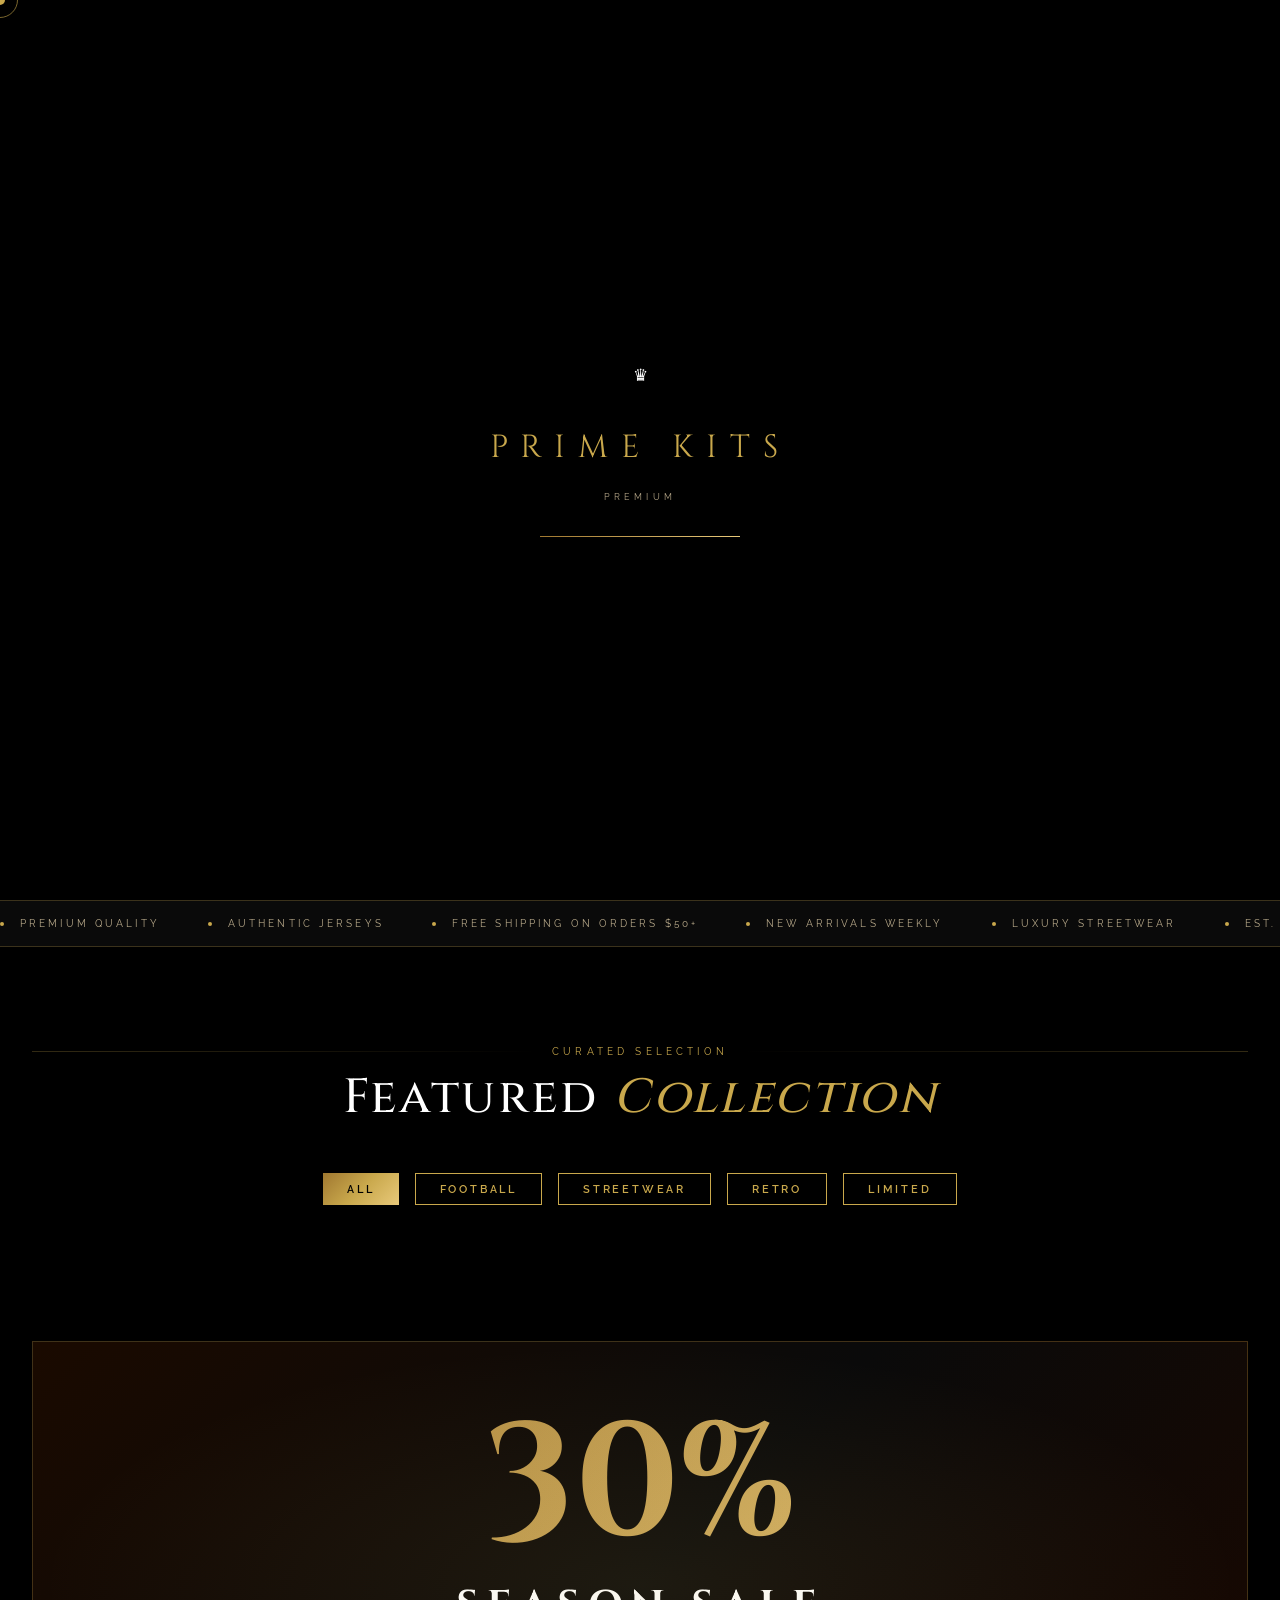
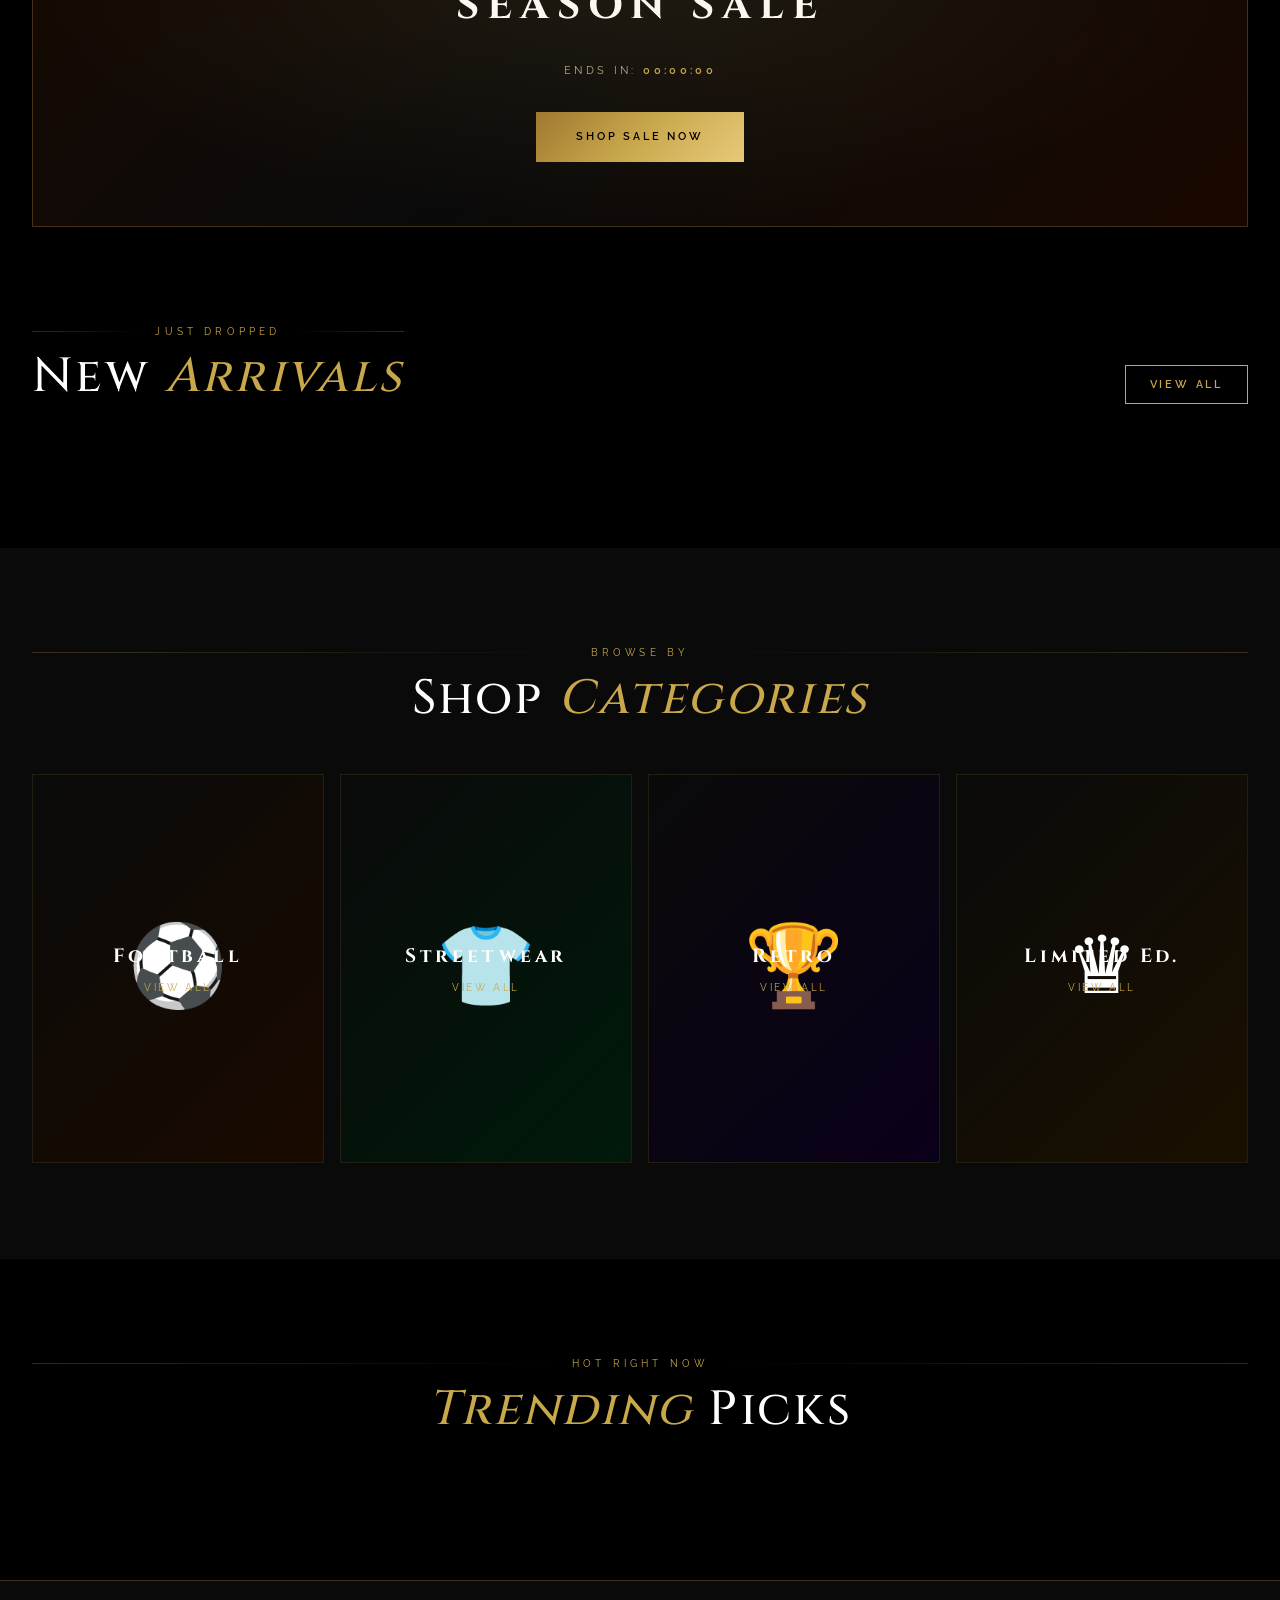
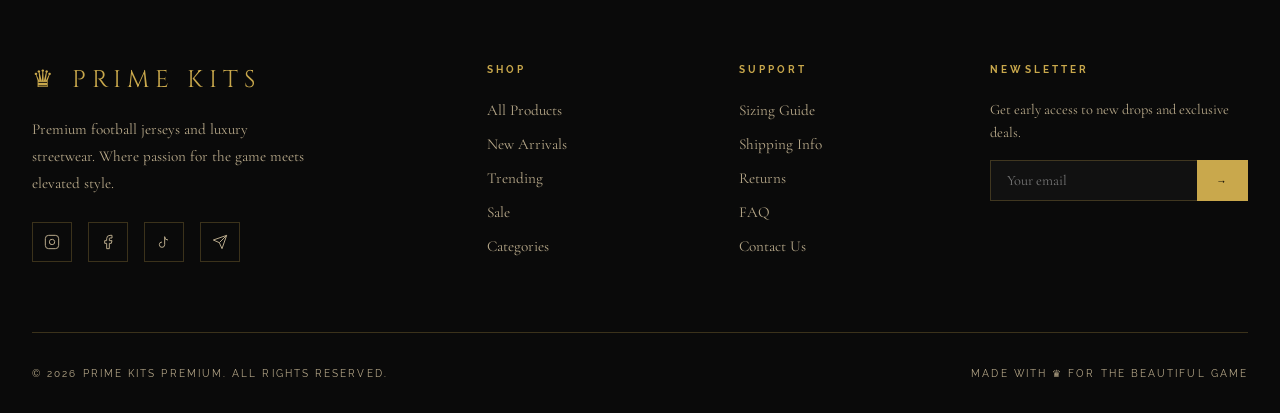
<file: index.html>
<!DOCTYPE html>
<html lang="en">
<head>
  <meta charset="UTF-8">
  <meta name="viewport" content="width=device-width, initial-scale=1.0">
  <meta name="description" content="Prime Kits Premium — Luxury Football Jerseys & Streetwear. EST. 2026">
  <title>Prime Kits Premium | Luxury Football Jerseys</title>
  <link rel="stylesheet" href="style.css">
  <link rel="icon" href="assets/favicon.ico">
</head>
<body>

  <!-- Custom Cursor -->
  <div id="cursor"></div>
  <div id="cursor-ring"></div>

  <!-- Page Loader -->
  <div id="page-loader">
    <div class="loader-crown">&#9819;</div>
    <div class="loader-logo">PRIME KITS</div>
    <div style="font-family:var(--font-ui);font-size:0.55rem;letter-spacing:0.5em;color:var(--white-muted);text-transform:uppercase;margin-top:-1rem">Premium</div>
    <div class="loader-bar"><div class="loader-bar-fill"></div></div>
  </div>

  <!-- Navbar -->
  <nav id="navbar">
    <a href="index.html" class="nav-logo">
      <span class="crown-icon">♛</span>
      PRIME KITS
    </a>
    <ul class="nav-links">
      <li><a href="index.html#featured">Shop</a></li>
      <li><a href="index.html#new-arrivals">New Arrivals</a></li>
      <li><a href="index.html#trending">Trending</a></li>
      <li><a href="index.html#sale">Sale</a></li>
      <li><a href="index.html#categories">Categories</a></li>
    </ul>
    <div class="nav-actions">
      <button class="nav-icon-btn" id="search-btn" title="Search">
        <svg width="18" height="18" viewBox="0 0 24 24" fill="none" stroke="currentColor" stroke-width="1.5"><circle cx="11" cy="11" r="8"/><path d="m21 21-4.35-4.35"/></svg>
      </button>
      <button class="nav-icon-btn" onclick="toggleCart()" title="Cart">
        <svg width="18" height="18" viewBox="0 0 24 24" fill="none" stroke="currentColor" stroke-width="1.5"><path d="M6 2 3 6v14a2 2 0 0 0 2 2h14a2 2 0 0 0 2-2V6l-3-4z"/><line x1="3" y1="6" x2="21" y2="6"/><path d="M16 10a4 4 0 0 1-8 0"/></svg>
        <span class="cart-count" style="display:none">0</span>
      </button>
      <button class="hamburger" id="hamburger" aria-label="Menu">
        <span></span><span></span><span></span>
      </button>
    </div>
  </nav>

  <!-- Mobile Menu -->
  <div id="mobile-menu">
    <button id="mobile-close" class="mobile-close">✕</button>
    <a href="index.html#featured">Shop</a>
    <a href="index.html#new-arrivals">New Arrivals</a>
    <a href="index.html#trending">Trending</a>
    <a href="index.html#sale">Sale</a>
    <a href="index.html#categories">Categories</a>
  </div>

  <!-- Search Overlay -->
  <div id="search-overlay">
    <button id="search-close" class="search-close">✕</button>
    <div style="font-family:var(--font-ui);font-size:0.6rem;letter-spacing:0.4em;color:var(--white-muted);text-transform:uppercase;margin-bottom:1rem">Search Products</div>
    <input id="search-input" type="text" placeholder="Type to search…">
    <div id="search-results" style="display:flex;flex-wrap:wrap;gap:0.75rem;justify-content:center;margin-top:1.5rem;max-width:700px;width:100%"></div>
  </div>

  <!-- Cart Drawer -->
  <div id="cart-overlay" onclick="toggleCart()"></div>
  <aside id="cart-drawer">
    <div class="cart-header">
      <h2>♛ Your Cart</h2>
      <button class="cart-close" onclick="toggleCart()">✕</button>
    </div>
    <div id="cart-items-list">
      <div id="cart-empty">
        <div class="empty-icon">♛</div>
        <p>Your cart is empty</p>
      </div>
    </div>
    <div class="cart-footer">
      <div class="cart-total-row">
        <span class="cart-total-label">Total</span>
        <span id="cart-total">$0.00</span>
      </div>
      <button class="btn-gold btn-full" onclick="goToCheckout()"><span>Proceed to Checkout</span></button>
    </div>
  </aside>

  <!-- ═══════════════════════════════════════════
       HERO SECTION
  ═══════════════════════════════════════════ -->
  <section id="hero">
    <div class="hero-bg"></div>
    <div class="hero-particles"></div>
    <div class="hero-ornament-top">♛</div>

    <div class="hero-content">
      <p class="hero-eyebrow">Est. 2026 · Premium Collection</p>
      <h1 class="hero-title">PRIME<br>KITS</h1>
      <div class="hero-divider"></div>
      <p class="hero-sub">Where Football Meets Luxury Streetwear</p>
      <div class="hero-ctas">
        <a href="#featured" class="btn-gold"><span>Shop Collection</span></a>
        <a href="#new-arrivals" class="btn-outline">New Arrivals</a>
      </div>
    </div>

    <div class="hero-ornament-bottom">♛</div>
    <div class="hero-scroll">
      <div class="hero-scroll-line"></div>
      <span>Scroll</span>
    </div>
  </section>

  <!-- Marquee -->
  <div class="marquee-wrap">
    <div class="marquee-track">
      <span class="marquee-item"><span class="dot"></span>Premium Quality</span>
      <span class="marquee-item"><span class="dot"></span>Authentic Jerseys</span>
      <span class="marquee-item"><span class="dot"></span>Free Shipping on Orders $50+</span>
      <span class="marquee-item"><span class="dot"></span>New Arrivals Weekly</span>
      <span class="marquee-item"><span class="dot"></span>Luxury Streetwear</span>
      <span class="marquee-item"><span class="dot"></span>Est. 2026</span>
      <span class="marquee-item"><span class="dot"></span>Premium Quality</span>
      <span class="marquee-item"><span class="dot"></span>Authentic Jerseys</span>
      <span class="marquee-item"><span class="dot"></span>Free Shipping on Orders $50+</span>
      <span class="marquee-item"><span class="dot"></span>New Arrivals Weekly</span>
      <span class="marquee-item"><span class="dot"></span>Luxury Streetwear</span>
      <span class="marquee-item"><span class="dot"></span>Est. 2026</span>
    </div>
  </div>

  <!-- ═══════════════════════════════════════════
       FEATURED PRODUCTS
  ═══════════════════════════════════════════ -->
  <section id="featured" class="section">
    <div class="container">
      <div style="text-align:center;margin-bottom:3rem">
        <p class="section-label">Curated Selection</p>
        <h2 class="section-title">Featured <span>Collection</span></h2>
      </div>

      <!-- Category Filters -->
      <div style="display:flex;gap:1rem;flex-wrap:wrap;justify-content:center;margin-bottom:2.5rem">
        <button class="filter-btn btn-gold active" data-cat="all" style="padding:0.5rem 1.5rem"><span>All</span></button>
        <button class="filter-btn btn-outline" data-cat="football" style="padding:0.5rem 1.5rem">Football</button>
        <button class="filter-btn btn-outline" data-cat="streetwear" style="padding:0.5rem 1.5rem">Streetwear</button>
        <button class="filter-btn btn-outline" data-cat="retro" style="padding:0.5rem 1.5rem">Retro</button>
        <button class="filter-btn btn-outline" data-cat="limited" style="padding:0.5rem 1.5rem">Limited</button>
      </div>

      <div id="featured-grid" class="products-grid">
        <!-- Loaded from Firebase -->
      </div>
    </div>
  </section>

  <!-- ═══════════════════════════════════════════
       SALE BANNER
  ═══════════════════════════════════════════ -->
  <section id="sale">
    <div class="container">
      <div class="sale-banner">
        <div class="sale-pct">30%</div>
        <h2>SEASON SALE</h2>
        <p style="font-family:var(--font-ui);font-size:0.7rem;letter-spacing:0.3em;text-transform:uppercase;color:var(--white-muted);margin-bottom:2rem">
          Ends in: <span id="sale-countdown" style="color:var(--gold);font-weight:600">00:00:00</span>
        </p>
        <a href="#featured" class="btn-gold"><span>Shop Sale Now</span></a>
      </div>
    </div>
  </section>

  <!-- ═══════════════════════════════════════════
       NEW ARRIVALS
  ═══════════════════════════════════════════ -->
  <section id="new-arrivals" class="section">
    <div class="container">
      <div style="display:flex;justify-content:space-between;align-items:flex-end;margin-bottom:3rem;flex-wrap:wrap;gap:1rem">
        <div>
          <p class="section-label" style="text-align:left">Just Dropped</p>
          <h2 class="section-title">New <span>Arrivals</span></h2>
        </div>
        <a href="#featured" class="btn-outline" style="padding:0.6rem 1.5rem">View All</a>
      </div>
      <div id="new-arrivals-grid" class="products-grid">
        <!-- Loaded from Firebase -->
      </div>
    </div>
  </section>

  <!-- ═══════════════════════════════════════════
       CATEGORIES
  ═══════════════════════════════════════════ -->
  <section id="categories" class="section" style="background:var(--black-soft)">
    <div class="container">
      <div style="text-align:center;margin-bottom:3rem">
        <p class="section-label">Browse By</p>
        <h2 class="section-title">Shop <span>Categories</span></h2>
      </div>
      <div class="categories-grid">
        <div class="category-card" onclick="filterByCategory('football')">
          <div style="width:100%;height:100%;background:linear-gradient(135deg,#0a0a0a,#1a0a00);display:flex;align-items:center;justify-content:center;font-size:5rem">⚽</div>
          <div class="category-label">
            <h3>Football</h3>
            <span>View All</span>
          </div>
        </div>
        <div class="category-card" onclick="filterByCategory('streetwear')">
          <div style="width:100%;height:100%;background:linear-gradient(135deg,#0a0a0a,#001a0a);display:flex;align-items:center;justify-content:center;font-size:5rem">👕</div>
          <div class="category-label">
            <h3>Streetwear</h3>
            <span>View All</span>
          </div>
        </div>
        <div class="category-card" onclick="filterByCategory('retro')">
          <div style="width:100%;height:100%;background:linear-gradient(135deg,#0a0a0a,#0a001a);display:flex;align-items:center;justify-content:center;font-size:5rem">🏆</div>
          <div class="category-label">
            <h3>Retro</h3>
            <span>View All</span>
          </div>
        </div>
        <div class="category-card" onclick="filterByCategory('limited')">
          <div style="width:100%;height:100%;background:linear-gradient(135deg,#0a0a0a,#1a1000);display:flex;align-items:center;justify-content:center;font-size:5rem">♛</div>
          <div class="category-label">
            <h3>Limited Ed.</h3>
            <span>View All</span>
          </div>
        </div>
      </div>
    </div>
  </section>

  <!-- ═══════════════════════════════════════════
       TRENDING
  ═══════════════════════════════════════════ -->
  <section id="trending" class="section">
    <div class="container">
      <div style="text-align:center;margin-bottom:3rem">
        <p class="section-label">Hot Right Now</p>
        <h2 class="section-title"><span>Trending</span> Picks</h2>
      </div>
      <div id="trending-grid" class="products-grid"></div>
    </div>
  </section>

  <!-- ═══════════════════════════════════════════
       FOOTER
  ═══════════════════════════════════════════ -->
  <footer>
    <div class="container">
      <div class="footer-grid">
        <div class="footer-brand">
          <div class="footer-logo">♛ PRIME KITS</div>
          <p>Premium football jerseys and luxury streetwear. Where passion for the game meets elevated style.</p>
          <div class="socials">
            <a href="#" class="social-link" title="Instagram">
              <svg width="16" height="16" viewBox="0 0 24 24" fill="none" stroke="currentColor" stroke-width="1.5"><rect x="2" y="2" width="20" height="20" rx="5"/><path d="M16 11.37A4 4 0 1 1 12.63 8 4 4 0 0 1 16 11.37z"/><line x1="17.5" y1="6.5" x2="17.51" y2="6.5"/></svg>
            </a>
            <a href="#" class="social-link" title="Facebook">
              <svg width="16" height="16" viewBox="0 0 24 24" fill="none" stroke="currentColor" stroke-width="1.5"><path d="M18 2h-3a5 5 0 0 0-5 5v3H7v4h3v8h4v-8h3l1-4h-4V7a1 1 0 0 1 1-1h3z"/></svg>
            </a>
            <a href="#" class="social-link" title="TikTok">
              <svg width="16" height="16" viewBox="0 0 24 24" fill="none" stroke="currentColor" stroke-width="1.5"><path d="M9 12a4 4 0 1 0 4 4V4a5 5 0 0 0 5 5"/></svg>
            </a>
            <a href="#" class="social-link" title="Telegram">
              <svg width="16" height="16" viewBox="0 0 24 24" fill="none" stroke="currentColor" stroke-width="1.5"><path d="m22 2-7 20-4-9-9-4Z"/><path d="M22 2 11 13"/></svg>
            </a>
          </div>
        </div>
        <div class="footer-col">
          <h4>Shop</h4>
          <a href="#featured">All Products</a>
          <a href="#new-arrivals">New Arrivals</a>
          <a href="#trending">Trending</a>
          <a href="#sale">Sale</a>
          <a href="#categories">Categories</a>
        </div>
        <div class="footer-col">
          <h4>Support</h4>
          <a href="#">Sizing Guide</a>
          <a href="#">Shipping Info</a>
          <a href="#">Returns</a>
          <a href="#">FAQ</a>
          <a href="#">Contact Us</a>
        </div>
        <div class="footer-col">
          <h4>Newsletter</h4>
          <p style="color:var(--white-muted);font-size:0.9rem;margin-bottom:0.5rem">Get early access to new drops and exclusive deals.</p>
          <form class="newsletter-form" onsubmit="subscribeNewsletter(event)">
            <input type="email" placeholder="Your email" required>
            <button type="submit">→</button>
          </form>
        </div>
      </div>
      <div class="footer-bottom">
        <p>© 2026 Prime Kits Premium. All rights reserved.</p>
        <p>Made with ♛ for the Beautiful Game</p>
      </div>
    </div>
  </footer>

  <!-- Inline helpers -->
  <script>
    function filterByCategory(cat) {
      document.querySelector(`[data-cat="${cat}"]`)?.click();
      document.getElementById('featured')?.scrollIntoView({ behavior: 'smooth' });
    }
    function subscribeNewsletter(e) {
      e.preventDefault();
      if(typeof showToast !== 'undefined') showToast('Subscribed successfully! Welcome to Prime Kits.', 'success');
      e.target.reset();
    }
  </script>

  <script type="module" src="cart.js"></script>
  <script type="module" src="script.js"></script>
</body><script type="module" src="script.js"></script>
</html>
</file>
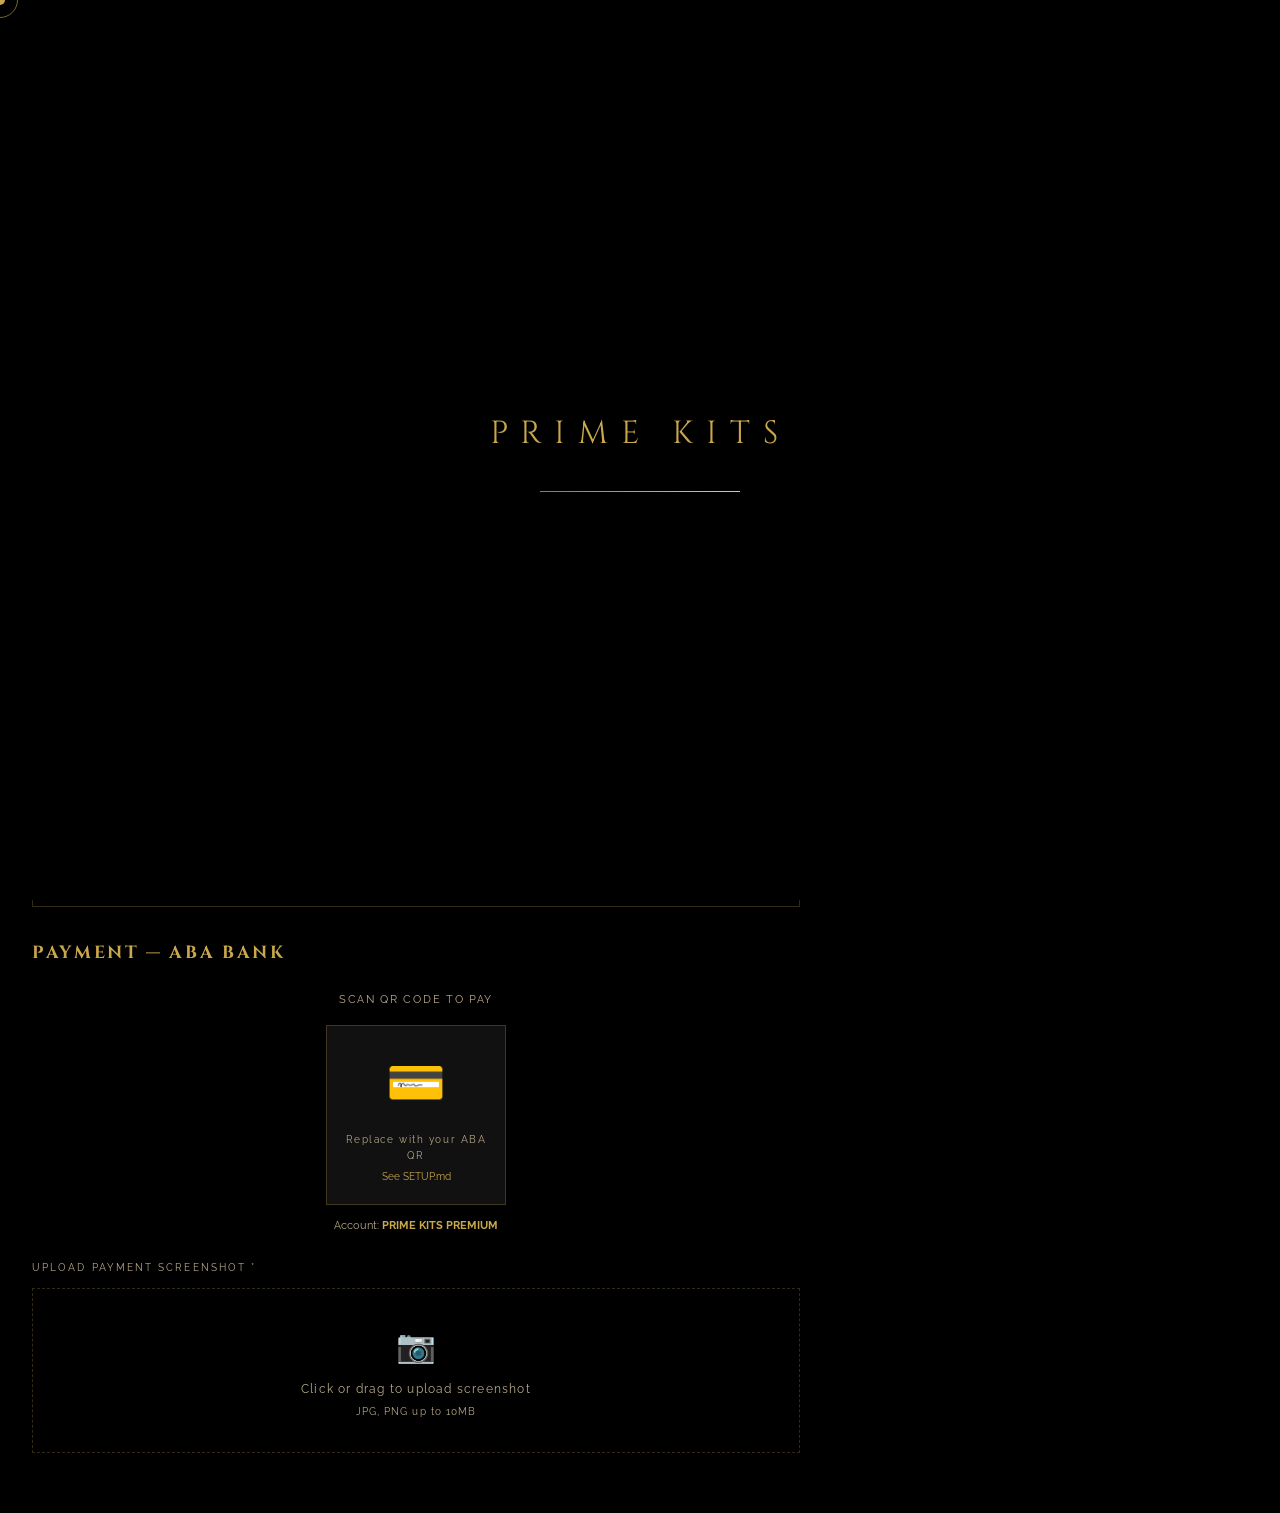
<file: checkout.html>
<!DOCTYPE html>
<html lang="en">
<head>
  <meta charset="UTF-8">
  <meta name="viewport" content="width=device-width, initial-scale=1.0">
  <title>Checkout — Prime Kits Premium</title>
  <link rel="stylesheet" href="style.css">
</head>
<body>
  <div id="cursor"></div>
  <div id="cursor-ring"></div>
  <div id="page-loader"><div class="loader-logo">PRIME KITS</div><div class="loader-bar"><div class="loader-bar-fill"></div></div></div>

  <nav id="navbar">
    <a href="index.html" class="nav-logo"><span class="crown-icon">♛</span> PRIME KITS</a>
    <ul class="nav-links">
      <li><a href="index.html">← Back to Shop</a></li>
    </ul>
    <div class="nav-actions">
      <button class="nav-icon-btn" onclick="toggleCart()">
        <svg width="18" height="18" viewBox="0 0 24 24" fill="none" stroke="currentColor" stroke-width="1.5"><path d="M6 2 3 6v14a2 2 0 0 0 2 2h14a2 2 0 0 0 2-2V6l-3-4z"/><line x1="3" y1="6" x2="21" y2="6"/><path d="M16 10a4 4 0 0 1-8 0"/></svg>
        <span class="cart-count" style="display:none">0</span>
      </button>
    </div>
  </nav>

  <!-- Cart Drawer -->
  <div id="cart-overlay" onclick="toggleCart()"></div>
  <aside id="cart-drawer">
    <div class="cart-header"><h2>♛ Your Cart</h2><button class="cart-close" onclick="toggleCart()">✕</button></div>
    <div id="cart-items-list"><div id="cart-empty"><div class="empty-icon">♛</div><p>Your cart is empty</p></div></div>
    <div class="cart-footer">
      <div class="cart-total-row"><span class="cart-total-label">Total</span><span id="cart-total">$0.00</span></div>
    </div>
  </aside>

  <main style="padding-top:100px;min-height:80vh">
    <div class="container" style="padding:3rem 2rem">
      <div style="text-align:center;margin-bottom:3rem">
        <p class="section-label">Secure Checkout</p>
        <h1 class="section-title">Complete Your <span>Order</span></h1>
      </div>

      <div class="checkout-layout">

        <!-- ── Left: Form ── -->
        <div class="checkout-form">

          <!-- Customer Info -->
          <div>
            <h3 style="font-family:var(--font-display);font-size:1.1rem;letter-spacing:0.15em;color:var(--gold);margin-bottom:1.25rem;text-transform:uppercase">Customer Information</h3>
            <div style="display:flex;flex-direction:column;gap:1rem">
              <div class="form-group">
                <label class="form-label">Full Name *</label>
                <input type="text" id="customer-name" class="form-input" placeholder="Your full name" required>
              </div>
              <div class="form-group">
                <label class="form-label">Phone Number *</label>
                <input type="tel" id="customer-phone" class="form-input" placeholder="+855 __ ___ ____" required>
              </div>
              <div class="form-group">
                <label class="form-label">Province *</label>
                <select id="customer-province" class="form-input" required>
                  <option value="">Select Province</option>
                  <option>Phnom Penh</option>
                  <option>Siem Reap</option>
                  <option>Battambang</option>
                  <option>Kampot</option>
                  <option>Sihanoukville</option>
                  <option>Kandal</option>
                  <option>Kampong Cham</option>
                  <option>Kampong Chhnang</option>
                  <option>Kampong Speu</option>
                  <option>Kampong Thom</option>
                  <option>Kep</option>
                  <option>Koh Kong</option>
                  <option>Kratie</option>
                  <option>Mondulkiri</option>
                  <option>Oddar Meanchey</option>
                  <option>Pailin</option>
                  <option>Preah Vihear</option>
                  <option>Prey Veng</option>
                  <option>Pursat</option>
                  <option>Ratanakiri</option>
                  <option>Stung Treng</option>
                  <option>Svay Rieng</option>
                  <option>Takeo</option>
                  <option>Tboung Khmum</option>
                </select>
              </div>
            </div>
          </div>

          <!-- Shipping -->
          <div>
            <h3 style="font-family:var(--font-display);font-size:1.1rem;letter-spacing:0.15em;color:var(--gold);margin-bottom:1.25rem;text-transform:uppercase">Shipping Method</h3>
            <div class="shipping-options">
              <div class="shipping-option" id="ship-jnt">
                <label>
                  <input type="radio" name="shipping" value="jnt" checked onchange="updateShipping()">
                  <div>
                    <div style="font-family:var(--font-ui);font-size:0.75rem;font-weight:600;letter-spacing:0.1em">J&T Express</div>
                    <div style="color:var(--white-muted);font-size:0.75rem">2-3 business days</div>
                  </div>
                </label>
                <span style="color:var(--gold);font-family:var(--font-ui)">$2.50</span>
              </div>
              <div class="shipping-option" id="ship-vb">
                <label>
                  <input type="radio" name="shipping" value="vireak-buntham" onchange="updateShipping()">
                  <div>
                    <div style="font-family:var(--font-ui);font-size:0.75rem;font-weight:600;letter-spacing:0.1em">Vireak Buntham</div>
                    <div style="color:var(--white-muted);font-size:0.75rem">1-2 business days</div>
                  </div>
                </label>
                <span style="color:var(--gold);font-family:var(--font-ui)">$3.00</span>
              </div>
              <div class="shipping-option" id="ship-zto">
                <label>
                  <input type="radio" name="shipping" value="zto" onchange="updateShipping()">
                  <div>
                    <div style="font-family:var(--font-ui);font-size:0.75rem;font-weight:600;letter-spacing:0.1em">ZTO Express</div>
                    <div style="color:var(--white-muted);font-size:0.75rem">3-5 business days</div>
                  </div>
                </label>
                <span style="color:var(--gold);font-family:var(--font-ui)">$2.00</span>
              </div>
            </div>
          </div>

          <!-- Payment -->
          <div>
            <h3 style="font-family:var(--font-display);font-size:1.1rem;letter-spacing:0.15em;color:var(--gold);margin-bottom:1.25rem;text-transform:uppercase">Payment — ABA Bank</h3>
            <div class="qr-section">
              <p style="font-family:var(--font-ui);font-size:0.7rem;letter-spacing:0.15em;text-transform:uppercase;color:var(--white-muted);margin-bottom:1rem">Scan QR Code to Pay</p>
              <!-- Replace with your actual ABA QR code image -->
              <div class="qr-img" style="display:flex;align-items:center;justify-content:center;height:180px;background:var(--black-card);border:1px solid var(--border)">
                <div style="text-align:center;color:var(--white-muted)">
                  <div style="font-size:3rem">💳</div>
                  <div style="font-family:var(--font-ui);font-size:0.65rem;letter-spacing:0.15em;margin-top:0.5rem">Replace with your ABA QR</div>
                  <div style="font-family:var(--font-ui);font-size:0.65rem;color:var(--gold);margin-top:0.25rem">See SETUP.md</div>
                </div>
              </div>
              <p style="font-family:var(--font-ui);font-size:0.7rem;color:var(--white-muted);margin-top:0.75rem">Account: <strong style="color:var(--gold)">PRIME KITS PREMIUM</strong></p>
            </div>

            <!-- Upload screenshot -->
            <div style="margin-top:1.5rem">
              <label class="form-label" style="display:block;margin-bottom:0.75rem">Upload Payment Screenshot *</label>
              <div class="upload-zone" id="upload-zone"
                onclick="document.getElementById('payment-proof-input').click()"
                ondragover="event.preventDefault();this.classList.add('dragover')"
                ondragleave="this.classList.remove('dragover')"
                ondrop="handleDrop(event)">
                <div class="upload-icon">📷</div>
                <p>Click or drag to upload screenshot</p>
                <p style="font-size:0.65rem;margin-top:0.25rem">JPG, PNG up to 10MB</p>
              </div>
              <input type="file" id="payment-proof-input" accept="image/*" style="display:none" onchange="previewProof(event)">
              <div id="proof-preview" style="margin-top:0.75rem"></div>
            </div>
          </div>
        </div>

        <!-- ── Right: Summary ── -->
        <div>
          <div class="order-summary-card">
            <h2>Order Summary</h2>
            <div class="summary-items" id="summary-items">
              <!-- Rendered by JS -->
            </div>
            <div class="summary-divider"></div>
            <div class="summary-row">
              <span style="font-family:var(--font-ui);font-size:0.75rem;color:var(--white-muted)">Subtotal</span>
              <span id="summary-subtotal">$0.00</span>
            </div>
            <div class="summary-row">
              <span style="font-family:var(--font-ui);font-size:0.75rem;color:var(--white-muted)">Shipping</span>
              <span id="summary-shipping">$2.50</span>
            </div>
            <div class="summary-row total">
              <span>Total</span>
              <span id="summary-total">$0.00</span>
            </div>
            <button class="btn-gold btn-full" style="margin-top:1.5rem" onclick="placeOrder()">
              <span>Place Order ♛</span>
            </button>
            <p style="font-family:var(--font-ui);font-size:0.6rem;letter-spacing:0.1em;color:var(--white-muted);text-align:center;margin-top:1rem">🔒 Secure &amp; Safe Checkout</p>
          </div>
        </div>

      </div>
    </div>
  </main>

  <!-- Success Modal -->
  <div class="modal-overlay" id="success-modal">
    <div class="modal" style="text-align:center;max-width:500px">
      <div style="font-size:3rem;margin-bottom:1rem">✓</div>
      <h2 style="font-family:var(--font-display);font-size:1.5rem;color:var(--gold);margin-bottom:0.75rem">Order Placed!</h2>
      <p style="color:var(--white-muted);margin-bottom:0.5rem">Thank you for your order. We'll contact you shortly.</p>
      <p id="success-order-id" style="font-family:var(--font-ui);font-size:0.7rem;letter-spacing:0.2em;color:var(--gold);margin-bottom:2rem"></p>
      <a href="index.html" class="btn-gold"><span>Continue Shopping</span></a>
    </div>
  </div>

  <script>
    let proofFile = null;
    let shippingFee = 2.5;
    const shippingFees = { jnt: 2.5, 'vireak-buntham': 3.0, zto: 2.0 };

    function updateShipping() {
      const selected = document.querySelector('input[name="shipping"]:checked')?.value || 'jnt';
      shippingFee = shippingFees[selected] || 2.5;
      document.getElementById('summary-shipping').textContent = `$${shippingFee.toFixed(2)}`;
      recalcTotal();
      // Highlight selected
      document.querySelectorAll('.shipping-option').forEach(o => o.classList.remove('selected'));
      document.querySelector(`input[value="${selected}"]`)?.closest('.shipping-option').classList.add('selected');
    }

    function recalcTotal() {
      const subtotal = getCartTotal();
      const total = subtotal + shippingFee;
      document.getElementById('summary-subtotal').textContent = `$${subtotal.toFixed(2)}`;
      document.getElementById('summary-total').textContent = `$${total.toFixed(2)}`;
    }

    function renderSummary() {
      const cart = getCart();
      const el = document.getElementById('summary-items');
      el.innerHTML = cart.map(item => `
        <div class="summary-item">
          <div class="summary-item-img"><img src="${item.image || 'assets/placeholder.jpg'}" alt="${item.title}"></div>
          <div style="flex:1">
            <div style="font-size:0.9rem">${item.title}</div>
            <div style="font-family:var(--font-ui);font-size:0.7rem;color:var(--white-muted)">Size: ${item.size} × ${item.quantity}</div>
          </div>
          <span style="color:var(--gold);font-family:var(--font-ui)">$${(item.price*item.quantity).toFixed(2)}</span>
        </div>`).join('') || '<p style="color:var(--white-muted);font-size:0.85rem;text-align:center">Cart is empty</p>';
      recalcTotal();
    }

    function previewProof(e) {
      proofFile = e.target.files[0];
      if (!proofFile) return;
      const url = URL.createObjectURL(proofFile);
      document.getElementById('proof-preview').innerHTML = `
        <img src="${url}" style="max-width:200px;border:1px solid var(--border)">
        <p style="font-family:var(--font-ui);font-size:0.65rem;color:var(--gold);margin-top:0.5rem">✓ Screenshot uploaded</p>`;
    }

    function handleDrop(e) {
      e.preventDefault();
      document.getElementById('upload-zone').classList.remove('dragover');
      const file = e.dataTransfer.files[0];
      if (file && file.type.startsWith('image/')) {
        proofFile = file;
        const url = URL.createObjectURL(file);
        document.getElementById('proof-preview').innerHTML = `<img src="${url}" style="max-width:200px;border:1px solid var(--border)">`;
      }
    }

    async function placeOrder() {
      const name     = document.getElementById('customer-name').value.trim();
      const phone    = document.getElementById('customer-phone').value.trim();
      const province = document.getElementById('customer-province').value;
      const shipping = document.querySelector('input[name="shipping"]:checked')?.value || 'jnt';

      if (!name || !phone || !province) { showToast('Please fill all required fields', 'error'); return; }
      if (!proofFile) { showToast('Please upload payment screenshot', 'error'); return; }
      if (getCart().length === 0) { showToast('Your cart is empty', 'error'); return; }

      const btn = event.target;
      btn.disabled = true; btn.textContent = 'Placing Order…';

      try {
        // Import Firebase modules dynamically
        const { db, storage, collection, addDoc, serverTimestamp, ref, uploadBytes, getDownloadURL } = await import('./firebase-config.js');

        // Upload proof
        const storageRef = ref(storage, `payments/${Date.now()}_${proofFile.name}`);
        await uploadBytes(storageRef, proofFile);
        const proofUrl = await getDownloadURL(storageRef);

        const orderId = 'PK-' + Date.now().toString(36).toUpperCase() + '-' + Math.random().toString(36).substring(2,6).toUpperCase();
        const total = getCartTotal() + shippingFee;

        const orderData = {
          orderId, name, phone, province,
          shipping, items: getCart(),
          subtotal: getCartTotal(),
          shippingFee, total,
          paymentProof: proofUrl,
          status: 'pending',
          createdAt: serverTimestamp()
        };

        await addDoc(collection(db, 'orders'), orderData);

        // Send Telegram notification
        await sendTelegramNotification(orderData);

        // Show success
        document.getElementById('success-order-id').textContent = `Order ID: ${orderId}`;
        document.getElementById('success-modal').classList.add('open');
        clearCart();

      } catch (err) {
        console.error(err);
        showToast('Error placing order: ' + err.message, 'error');
        btn.disabled = false; btn.textContent = 'Place Order ♛';
      }
    }

    async function sendTelegramNotification(order) {
      const token = localStorage.getItem('pk_tg_token');
      const chatId = localStorage.getItem('pk_tg_chat');
      if (!token || !chatId) return;

      const items = order.items.map(i => `• ${i.title} (${i.size}) × ${i.quantity} — $${(i.price*i.quantity).toFixed(2)}`).join('\n');
      const msg = `
🛍 NEW ORDER — PRIME KITS PREMIUM
━━━━━━━━━━━━━━━━━━━━

🆔 Order ID: ${order.orderId}
👤 Name: ${order.name}
📞 Phone: ${order.phone}
📍 Province: ${order.province}
🚚 Shipping: ${order.shipping}

📦 Items:
${items}

💰 Subtotal: $${order.subtotal.toFixed(2)}
🚚 Shipping: $${order.shippingFee.toFixed(2)}
💳 Total: $${order.total.toFixed(2)}

🕐 Time: ${new Date().toLocaleString()}
      `.trim();

      try {
        await fetch(`https://api.telegram.org/bot${token}/sendMessage`, {
          method: 'POST',
          headers: { 'Content-Type': 'application/json' },
          body: JSON.stringify({ chat_id: chatId, text: msg, parse_mode: 'HTML' })
        });

        // Send payment proof photo
        if (order.paymentProof) {
          await fetch(`https://api.telegram.org/bot${token}/sendPhoto`, {
            method: 'POST',
            headers: { 'Content-Type': 'application/json' },
            body: JSON.stringify({ chat_id: chatId, photo: order.paymentProof, caption: `Payment proof for ${order.orderId}` })
          });
        }
      } catch (err) {
        console.warn('Telegram notification failed:', err);
      }
    }

    document.addEventListener('DOMContentLoaded', () => {
      renderSummary();
      updateShipping();
    });
  </script>

  <!-- Cursor + Navbar -->
  <script>
    window.addEventListener('load', () => { setTimeout(() => document.getElementById('page-loader')?.classList.add('hidden'), 1800); });
    const cursor = document.getElementById('cursor');
    const ring = document.getElementById('cursor-ring');
    let mx=0,my=0,rx=0,ry=0;
    document.addEventListener('mousemove', e => { mx=e.clientX; my=e.clientY; if(cursor){cursor.style.left=mx+'px';cursor.style.top=my+'px';}});
    function animRing(){if(ring){rx+=(mx-rx)*0.12;ry+=(my-ry)*0.12;ring.style.left=rx+'px';ring.style.top=ry+'px';}requestAnimationFrame(animRing);}
    animRing();
    window.addEventListener('scroll', () => document.getElementById('navbar')?.classList.toggle('scrolled', window.scrollY > 60));
  </script>

  <script type="module" src="cart.js"></script>
</body>
</html>
</file>
<file: style.css>
/* ============================================================
   PRIME KITS — Master Stylesheet
   Black & Gold Luxury Theme
   ============================================================ */

@import url('https://fonts.googleapis.com/css2?family=Cormorant+Garamond:ital,wght@0,300;0,400;0,500;0,600;0,700;1,300;1,400&family=Cinzel:wght@400;500;600;700&family=Raleway:wght@300;400;500;600&display=swap');

/* ── Variables ── */
:root {
  --black:       #000000;
  --black-soft:  #0a0a0a;
  --black-card:  #111111;
  --black-hover: #1a1a1a;
  --gold:        #C9A84C;
  --gold-light:  #E8C97A;
  --gold-dark:   #A07830;
  --gold-dim:    rgba(201,168,76,0.15);
  --white:       #FFFFFF;
  --white-soft:  #F5F0E8;
  --white-muted: #B8A98A;
  --border:      rgba(201,168,76,0.25);
  --border-soft: rgba(201,168,76,0.12);
  --shadow-gold: 0 0 40px rgba(201,168,76,0.12);
  --shadow-deep: 0 20px 60px rgba(0,0,0,0.8);
  --font-display: 'Cinzel', serif;
  --font-body:    'Cormorant Garamond', serif;
  --font-ui:      'Raleway', sans-serif;
  --radius:       2px;
  --trans:        0.35s cubic-bezier(0.4,0,0.2,1);
}

/* ── Reset ── */
*, *::before, *::after { box-sizing: border-box; margin: 0; padding: 0; }
html { scroll-behavior: smooth; font-size: 16px; }
body {
  background: var(--black);
  color: var(--white);
  font-family: var(--font-body);
  font-size: 1.05rem;
  line-height: 1.6;
  overflow-x: hidden;
  cursor: none;
}
a { color: inherit; text-decoration: none; }
img { max-width: 100%; display: block; }
ul { list-style: none; }
button { cursor: none; border: none; background: none; font-family: inherit; }
input, textarea, select { font-family: inherit; }

/* ── Custom Cursor ── */
#cursor {
  width: 10px; height: 10px;
  background: var(--gold);
  border-radius: 50%;
  position: fixed; top: 0; left: 0;
  pointer-events: none; z-index: 99999;
  transform: translate(-50%, -50%);
  transition: width 0.2s, height 0.2s, background 0.2s;
}
#cursor-ring {
  width: 36px; height: 36px;
  border: 1px solid rgba(201,168,76,0.6);
  border-radius: 50%;
  position: fixed; top: 0; left: 0;
  pointer-events: none; z-index: 99998;
  transform: translate(-50%, -50%);
  transition: all 0.12s ease;
}
body:hover #cursor { opacity: 1; }

/* ── Scrollbar ── */
::-webkit-scrollbar { width: 4px; }
::-webkit-scrollbar-track { background: var(--black); }
::-webkit-scrollbar-thumb { background: var(--gold-dark); border-radius: 2px; }

/* ── Page Loader ── */
#page-loader {
  position: fixed; inset: 0;
  background: var(--black);
  z-index: 99990;
  display: flex; flex-direction: column;
  align-items: center; justify-content: center;
  gap: 2rem;
  transition: opacity 0.8s ease, visibility 0.8s ease;
}
#page-loader.hidden { opacity: 0; visibility: hidden; }
.loader-logo {
  font-family: var(--font-display);
  font-size: 2rem;
  letter-spacing: 0.4em;
  color: var(--gold);
  animation: flicker 1.5s ease-in-out infinite alternate;
}
.loader-bar {
  width: 200px; height: 1px;
  background: var(--border);
  overflow: hidden;
}
.loader-bar-fill {
  height: 100%;
  background: linear-gradient(90deg, var(--gold-dark), var(--gold-light));
  animation: loadbar 1.8s ease forwards;
}
@keyframes loadbar { from { width: 0; } to { width: 100%; } }
@keyframes flicker { from { opacity: 0.6; } to { opacity: 1; } }

/* ── Navbar ── */
#navbar {
  position: fixed; top: 0; left: 0; right: 0;
  z-index: 1000;
  padding: 1.2rem 2.5rem;
  display: flex; align-items: center; justify-content: space-between;
  transition: background var(--trans), padding var(--trans), box-shadow var(--trans);
  border-bottom: 1px solid transparent;
}
#navbar.scrolled {
  background: rgba(0,0,0,0.95);
  backdrop-filter: blur(20px);
  padding: 0.8rem 2.5rem;
  border-bottom-color: var(--border-soft);
  box-shadow: 0 4px 30px rgba(0,0,0,0.5);
}
.nav-logo {
  font-family: var(--font-display);
  font-size: 1.4rem;
  letter-spacing: 0.25em;
  color: var(--gold);
  display: flex; align-items: center; gap: 0.75rem;
}
.nav-logo .crown-icon { font-size: 1.1rem; }
.nav-links {
  display: flex; gap: 2.5rem; align-items: center;
}
.nav-links a {
  font-family: var(--font-ui);
  font-size: 0.72rem;
  letter-spacing: 0.2em;
  text-transform: uppercase;
  color: var(--white-muted);
  position: relative;
  transition: color var(--trans);
}
.nav-links a::after {
  content: '';
  position: absolute; bottom: -4px; left: 0; right: 0;
  height: 1px; background: var(--gold);
  transform: scaleX(0); transform-origin: left;
  transition: transform var(--trans);
}
.nav-links a:hover { color: var(--gold); }
.nav-links a:hover::after { transform: scaleX(1); }
.nav-actions {
  display: flex; align-items: center; gap: 1.5rem;
}
.nav-icon-btn {
  position: relative; color: var(--white-muted);
  font-size: 1.1rem; transition: color var(--trans);
  display: flex; align-items: center;
}
.nav-icon-btn:hover { color: var(--gold); }
.cart-count {
  position: absolute; top: -8px; right: -8px;
  background: var(--gold); color: var(--black);
  font-family: var(--font-ui); font-size: 0.6rem;
  font-weight: 700; width: 18px; height: 18px;
  border-radius: 50%;
  display: flex; align-items: center; justify-content: center;
}
.hamburger {
  display: none; flex-direction: column; gap: 5px;
  width: 24px; padding: 2px;
}
.hamburger span {
  display: block; height: 1px;
  background: var(--gold); transition: var(--trans);
}

/* ── Mobile Menu ── */
#mobile-menu {
  display: none;
  position: fixed; inset: 0; z-index: 999;
  background: var(--black-soft);
  flex-direction: column; align-items: center; justify-content: center;
  gap: 2.5rem;
  opacity: 0; transition: opacity var(--trans);
}
#mobile-menu.open { display: flex; opacity: 1; }
#mobile-menu a {
  font-family: var(--font-display);
  font-size: 1.8rem;
  letter-spacing: 0.2em;
  color: var(--white-muted);
  transition: color var(--trans);
}
#mobile-menu a:hover { color: var(--gold); }
.mobile-close {
  position: absolute; top: 1.5rem; right: 2rem;
  color: var(--gold); font-size: 1.5rem;
}

/* ── Search Bar ── */
#search-overlay {
  position: fixed; inset: 0; z-index: 1001;
  background: rgba(0,0,0,0.96);
  display: none; align-items: center; justify-content: center;
  flex-direction: column; gap: 1.5rem;
}
#search-overlay.open { display: flex; }
#search-overlay input {
  width: min(600px, 90vw);
  background: transparent;
  border: none; border-bottom: 1px solid var(--gold);
  color: var(--white); font-family: var(--font-display);
  font-size: 2rem; letter-spacing: 0.1em;
  padding: 0.5rem; outline: none; text-align: center;
}
#search-overlay input::placeholder { color: var(--white-muted); }
.search-close {
  position: absolute; top: 1.5rem; right: 2rem;
  color: var(--gold); font-size: 1.5rem;
}
#search-results { display: flex; gap: 1rem; flex-wrap: wrap; justify-content: center; }

/* ── Cart Drawer ── */
#cart-overlay {
  position: fixed; inset: 0; z-index: 1100;
  background: rgba(0,0,0,0.7); backdrop-filter: blur(4px);
  display: none;
}
#cart-overlay.active { display: block; }
#cart-drawer {
  position: fixed; right: 0; top: 0; bottom: 0;
  width: min(420px, 100vw);
  background: var(--black-card);
  border-left: 1px solid var(--border);
  z-index: 1101;
  transform: translateX(100%);
  transition: transform 0.45s cubic-bezier(0.4,0,0.2,1);
  display: flex; flex-direction: column;
}
#cart-drawer.open { transform: translateX(0); }
.cart-header {
  padding: 1.5rem 2rem;
  border-bottom: 1px solid var(--border);
  display: flex; justify-content: space-between; align-items: center;
}
.cart-header h2 {
  font-family: var(--font-display);
  font-size: 1rem;
  letter-spacing: 0.3em; text-transform: uppercase;
  color: var(--gold);
}
.cart-close { color: var(--white-muted); font-size: 1.2rem; transition: color var(--trans); }
.cart-close:hover { color: var(--gold); }
#cart-items-list { flex: 1; overflow-y: auto; padding: 1.5rem; display: flex; flex-direction: column; gap: 1rem; }
#cart-empty {
  flex: 1; display: flex; flex-direction: column;
  align-items: center; justify-content: center; gap: 1rem;
  color: var(--white-muted);
}
#cart-empty .empty-icon { font-size: 3rem; opacity: 0.3; }
#cart-empty p { font-family: var(--font-ui); font-size: 0.8rem; letter-spacing: 0.15em; text-transform: uppercase; }
.cart-item {
  display: flex; gap: 1rem; align-items: flex-start;
  padding: 1rem; background: var(--black-hover);
  border: 1px solid var(--border-soft);
  position: relative;
  animation: slideIn 0.3s ease;
}
@keyframes slideIn { from { opacity: 0; transform: translateX(20px); } to { opacity: 1; transform: none; } }
.cart-item-img { width: 70px; height: 70px; overflow: hidden; flex-shrink: 0; }
.cart-item-img img { width: 100%; height: 100%; object-fit: cover; }
.cart-item-info { flex: 1; }
.cart-item-info h4 { font-size: 0.9rem; font-weight: 600; margin-bottom: 0.2rem; }
.cart-item-size { font-family: var(--font-ui); font-size: 0.7rem; color: var(--white-muted); letter-spacing: 0.1em; }
.cart-item-controls { display: flex; align-items: center; gap: 0.75rem; margin: 0.5rem 0; }
.qty-btn {
  width: 24px; height: 24px; border: 1px solid var(--border);
  color: var(--white-muted); display: flex; align-items: center; justify-content: center;
  font-size: 0.9rem; transition: var(--trans);
  cursor: none;
}
.qty-btn:hover { border-color: var(--gold); color: var(--gold); }
.cart-item-controls span { font-family: var(--font-ui); font-size: 0.85rem; min-width: 20px; text-align: center; }
.cart-item-price { color: var(--gold); font-family: var(--font-ui); font-size: 0.9rem; }
.cart-item-remove {
  position: absolute; top: 0.5rem; right: 0.5rem;
  color: var(--white-muted); font-size: 0.7rem;
  transition: color var(--trans);
  cursor: none;
}
.cart-item-remove:hover { color: #ff4d4d; }
.cart-footer {
  padding: 1.5rem 2rem;
  border-top: 1px solid var(--border);
}
.cart-total-row {
  display: flex; justify-content: space-between; align-items: center;
  margin-bottom: 1.25rem;
}
.cart-total-label { font-family: var(--font-ui); font-size: 0.7rem; letter-spacing: 0.2em; text-transform: uppercase; color: var(--white-muted); }
#cart-total { font-family: var(--font-display); font-size: 1.4rem; color: var(--gold); }

/* ── Buttons ── */
.btn-gold {
  display: inline-flex; align-items: center; justify-content: center; gap: 0.5rem;
  background: linear-gradient(135deg, var(--gold-dark), var(--gold), var(--gold-light));
  color: var(--black);
  font-family: var(--font-ui); font-size: 0.7rem;
  letter-spacing: 0.25em; text-transform: uppercase;
  font-weight: 600;
  padding: 1rem 2.5rem;
  border: none; position: relative; overflow: hidden;
  transition: var(--trans); cursor: none;
}
.btn-gold::before {
  content: '';
  position: absolute; inset: 0;
  background: linear-gradient(135deg, var(--gold-light), var(--gold));
  opacity: 0; transition: opacity var(--trans);
}
.btn-gold:hover::before { opacity: 1; }
.btn-gold:hover { transform: translateY(-2px); box-shadow: 0 8px 25px rgba(201,168,76,0.3); }
.btn-gold span { position: relative; z-index: 1; }
.btn-outline {
  display: inline-flex; align-items: center; justify-content: center; gap: 0.5rem;
  background: transparent;
  color: var(--gold);
  font-family: var(--font-ui); font-size: 0.7rem;
  letter-spacing: 0.25em; text-transform: uppercase;
  font-weight: 600;
  padding: 1rem 2.5rem;
  border: 1px solid var(--gold);
  transition: var(--trans); cursor: none;
}
.btn-outline:hover {
  background: var(--gold-dim);
  box-shadow: 0 0 20px rgba(201,168,76,0.2);
}
.btn-full { width: 100%; }

/* ── Section Utilities ── */
.section-label {
  font-family: var(--font-ui);
  font-size: 0.65rem;
  letter-spacing: 0.4em;
  text-transform: uppercase;
  color: var(--gold);
  display: flex; align-items: center; gap: 1rem;
  margin-bottom: 0.75rem;
}
.section-label::before, .section-label::after {
  content: ''; flex: 1; height: 1px;
  background: linear-gradient(90deg, transparent, var(--border));
}
.section-label::before { background: linear-gradient(270deg, transparent, var(--border)); }
.section-title {
  font-family: var(--font-display);
  font-size: clamp(2rem, 4vw, 3rem);
  font-weight: 500;
  letter-spacing: 0.05em;
  line-height: 1.1;
}
.section-title span { color: var(--gold); font-style: italic; }
.section { padding: 6rem 0; }
.container { max-width: 1400px; margin: 0 auto; padding: 0 2rem; }

/* ── Hero ── */
#hero {
  height: 100vh; min-height: 700px;
  position: relative;
  display: flex; align-items: center; justify-content: center;
  overflow: hidden;
}
.hero-bg {
  position: absolute; inset: 0;
  background: radial-gradient(ellipse at center top, rgba(201,168,76,0.08) 0%, transparent 60%),
              radial-gradient(ellipse at bottom right, rgba(201,168,76,0.04) 0%, transparent 50%),
              var(--black);
}
.hero-particles { position: absolute; inset: 0; overflow: hidden; }
.hero-particle {
  position: absolute; width: 1px; height: 1px;
  background: var(--gold);
  border-radius: 50%;
  animation: particle-float linear infinite;
  opacity: 0;
}
@keyframes particle-float {
  0% { transform: translateY(100vh) scale(0); opacity: 0; }
  10% { opacity: 0.6; }
  90% { opacity: 0.3; }
  100% { transform: translateY(-10vh) scale(1.5); opacity: 0; }
}
.hero-ornament-top, .hero-ornament-bottom {
  position: absolute; left: 50%; transform: translateX(-50%);
  color: var(--gold); opacity: 0.15; font-size: 8rem;
  pointer-events: none;
}
.hero-ornament-top { top: -2rem; }
.hero-ornament-bottom { bottom: -2rem; }
.hero-content {
  position: relative; z-index: 1;
  text-align: center; padding: 2rem;
  max-width: 900px;
}
.hero-eyebrow {
  font-family: var(--font-ui); font-size: 0.65rem;
  letter-spacing: 0.5em; text-transform: uppercase;
  color: var(--gold); margin-bottom: 1.5rem;
  opacity: 0; animation: fadeUp 0.8s 0.5s ease forwards;
}
.hero-title {
  font-family: var(--font-display);
  font-size: clamp(3rem, 8vw, 6.5rem);
  font-weight: 600; letter-spacing: 0.15em;
  line-height: 0.95;
  background: linear-gradient(135deg, var(--white) 30%, var(--gold-light) 60%, var(--gold) 80%);
  -webkit-background-clip: text; -webkit-text-fill-color: transparent;
  opacity: 0; animation: fadeUp 0.8s 0.7s ease forwards;
}
.hero-sub {
  font-family: var(--font-display); font-style: italic;
  font-size: clamp(1rem, 2.5vw, 1.4rem);
  color: var(--white-muted); margin: 1.5rem 0 2.5rem;
  letter-spacing: 0.05em;
  opacity: 0; animation: fadeUp 0.8s 0.9s ease forwards;
}
.hero-divider {
  width: 80px; height: 1px;
  background: linear-gradient(90deg, transparent, var(--gold), transparent);
  margin: 1.5rem auto; opacity: 0;
  animation: fadeUp 0.8s 0.85s ease forwards;
}
.hero-ctas {
  display: flex; gap: 1rem; justify-content: center; flex-wrap: wrap;
  opacity: 0; animation: fadeUp 0.8s 1.1s ease forwards;
}
.hero-scroll {
  position: absolute; bottom: 2.5rem; left: 50%; transform: translateX(-50%);
  display: flex; flex-direction: column; align-items: center; gap: 0.5rem;
  color: var(--white-muted);
  font-family: var(--font-ui); font-size: 0.6rem; letter-spacing: 0.3em;
  text-transform: uppercase; animation: pulse 2s ease infinite;
}
.hero-scroll-line {
  width: 1px; height: 50px;
  background: linear-gradient(to bottom, var(--gold), transparent);
  animation: scrollLine 1.5s ease infinite;
}
@keyframes scrollLine { 0%,100% { opacity: 1; transform: scaleY(1); } 50% { opacity: 0.3; transform: scaleY(0.6); } }
@keyframes fadeUp { from { opacity: 0; transform: translateY(30px); } to { opacity: 1; transform: none; } }
@keyframes pulse { 0%,100% { opacity: 1; } 50% { opacity: 0.4; } }

/* ── Marquee ── */
.marquee-wrap {
  overflow: hidden;
  border-top: 1px solid var(--border);
  border-bottom: 1px solid var(--border);
  padding: 0.9rem 0;
  background: var(--black-soft);
}
.marquee-track {
  display: flex; gap: 3rem;
  animation: marqueeScroll 20s linear infinite;
  white-space: nowrap;
}
.marquee-item {
  font-family: var(--font-ui); font-size: 0.65rem;
  letter-spacing: 0.3em; text-transform: uppercase;
  color: var(--white-muted); display: flex; align-items: center; gap: 1rem; flex-shrink: 0;
}
.marquee-item .dot { width: 4px; height: 4px; background: var(--gold); border-radius: 50%; }
@keyframes marqueeScroll { from { transform: translateX(0); } to { transform: translateX(-50%); } }

/* ── Product Grid ── */
.products-grid {
  display: grid;
  grid-template-columns: repeat(auto-fill, minmax(280px, 1fr));
  gap: 1.5rem;
}
.product-card {
  background: var(--black-card);
  border: 1px solid var(--border-soft);
  position: relative; overflow: hidden;
  transition: border-color var(--trans), transform var(--trans), box-shadow var(--trans);
  animation: fadeUp 0.6s ease both;
}
.product-card:hover {
  border-color: var(--gold);
  transform: translateY(-4px);
  box-shadow: var(--shadow-gold);
}
.product-card-img {
  position: relative; overflow: hidden;
  aspect-ratio: 3/4;
}
.product-card-img img {
  width: 100%; height: 100%;
  object-fit: cover; object-position: top;
  transition: transform 0.7s cubic-bezier(0.4,0,0.2,1);
}
.product-card:hover .product-card-img img { transform: scale(1.08); }
.product-badge {
  position: absolute; top: 1rem; left: 1rem;
  background: var(--gold); color: var(--black);
  font-family: var(--font-ui); font-size: 0.6rem;
  letter-spacing: 0.15em; text-transform: uppercase;
  font-weight: 700; padding: 0.3rem 0.7rem;
}
.product-badge.sale { background: #c0392b; color: var(--white); }
.product-badge.new { background: var(--gold); }
.product-quick-add {
  position: absolute; bottom: 0; left: 0; right: 0;
  background: rgba(0,0,0,0.9);
  border-top: 1px solid var(--border);
  padding: 1rem;
  transform: translateY(100%);
  transition: transform var(--trans);
  display: flex; flex-direction: column; gap: 0.75rem;
}
.product-card:hover .product-quick-add { transform: translateY(0); }
.size-pills { display: flex; gap: 0.5rem; flex-wrap: wrap; }
.size-pill {
  padding: 0.3rem 0.7rem;
  border: 1px solid var(--border);
  font-family: var(--font-ui); font-size: 0.65rem;
  letter-spacing: 0.1em;
  color: var(--white-muted);
  transition: var(--trans); cursor: none;
}
.size-pill:hover, .size-pill.active { border-color: var(--gold); color: var(--gold); }
.product-card-body { padding: 1.25rem; }
.product-card-body h3 {
  font-family: var(--font-display); font-size: 1rem; font-weight: 500;
  margin-bottom: 0.5rem; line-height: 1.3;
}
.product-pricing {
  display: flex; align-items: center; gap: 0.75rem;
}
.product-price {
  font-family: var(--font-ui); font-size: 1rem; font-weight: 600;
  color: var(--gold);
}
.product-old-price {
  font-family: var(--font-ui); font-size: 0.85rem;
  color: var(--white-muted); text-decoration: line-through;
}
.product-sale-pct {
  font-family: var(--font-ui); font-size: 0.65rem; letter-spacing: 0.1em;
  color: #ff4d4d; font-weight: 600;
}

/* ── Skeleton Loading ── */
.skeleton {
  background: linear-gradient(90deg, var(--black-card) 25%, var(--black-hover) 50%, var(--black-card) 75%);
  background-size: 200% 100%;
  animation: shimmer 1.5s infinite;
  border-radius: var(--radius);
}
@keyframes shimmer { from { background-position: 200% 0; } to { background-position: -200% 0; } }
.skeleton-card { height: 400px; }

/* ── Category Section ── */
.categories-grid {
  display: grid;
  grid-template-columns: repeat(auto-fit, minmax(200px, 1fr));
  gap: 1rem;
}
.category-card {
  position: relative; overflow: hidden;
  aspect-ratio: 3/4;
  border: 1px solid var(--border-soft);
  transition: border-color var(--trans), transform var(--trans);
  cursor: none;
}
.category-card:hover { border-color: var(--gold); transform: translateY(-3px); }
.category-card img {
  width: 100%; height: 100%; object-fit: cover;
  transition: transform 0.6s ease;
  filter: brightness(0.5);
}
.category-card:hover img { transform: scale(1.06); filter: brightness(0.4); }
.category-label {
  position: absolute; inset: 0;
  display: flex; flex-direction: column;
  align-items: center; justify-content: center; gap: 0.5rem;
}
.category-label h3 {
  font-family: var(--font-display); font-size: 1.2rem;
  letter-spacing: 0.2em; color: var(--white);
}
.category-label span {
  font-family: var(--font-ui); font-size: 0.65rem;
  letter-spacing: 0.25em; text-transform: uppercase;
  color: var(--gold);
}

/* ── Sale Banner ── */
.sale-banner {
  background: linear-gradient(135deg, #1a0a00, #0a0a0a, #1a0800);
  border: 1px solid var(--border);
  padding: 4rem 3rem;
  text-align: center; position: relative; overflow: hidden;
}
.sale-banner::before {
  content: ''; position: absolute; inset: 0;
  background: radial-gradient(ellipse at center, rgba(201,168,76,0.1), transparent 70%);
  pointer-events: none;
}
.sale-banner .sale-pct {
  font-family: var(--font-display);
  font-size: clamp(5rem, 15vw, 10rem);
  font-weight: 700;
  background: linear-gradient(135deg, var(--gold-dark), var(--gold-light));
  -webkit-background-clip: text; -webkit-text-fill-color: transparent;
  line-height: 1;
}
.sale-banner h2 {
  font-family: var(--font-display);
  font-size: clamp(1.5rem, 4vw, 2.5rem);
  letter-spacing: 0.2em; color: var(--white); margin: 0.5rem 0 1.5rem;
}

/* ── Product Page ── */
.product-gallery { display: flex; gap: 1rem; }
.product-thumbnails { display: flex; flex-direction: column; gap: 0.5rem; }
.product-thumb {
  width: 80px; height: 80px; overflow: hidden;
  border: 1px solid var(--border-soft); cursor: none;
  transition: border-color var(--trans);
}
.product-thumb:hover, .product-thumb.active { border-color: var(--gold); }
.product-thumb img { width: 100%; height: 100%; object-fit: cover; }
.product-main-img { flex: 1; position: relative; overflow: hidden; }
.product-main-img img {
  width: 100%; aspect-ratio: 3/4; object-fit: cover;
  transition: transform 0.5s ease;
}
.product-main-img:hover img { transform: scale(1.04); }
.product-info { padding: 0 0 0 3rem; }
.product-info .product-title {
  font-family: var(--font-display);
  font-size: clamp(1.5rem, 3vw, 2.2rem);
  font-weight: 500; margin-bottom: 1rem;
}
.product-info .product-desc {
  font-family: var(--font-body); font-size: 1rem;
  color: var(--white-muted); line-height: 1.7;
  margin: 1.5rem 0;
}
.size-grid { display: flex; gap: 0.5rem; flex-wrap: wrap; }
.size-option {
  width: 48px; height: 48px;
  border: 1px solid var(--border);
  display: flex; align-items: center; justify-content: center;
  font-family: var(--font-ui); font-size: 0.75rem;
  letter-spacing: 0.05em; color: var(--white-muted);
  transition: var(--trans); cursor: none;
}
.size-option:hover, .size-option.active { border-color: var(--gold); color: var(--gold); }
.size-option.out-of-stock { opacity: 0.3; pointer-events: none; text-decoration: line-through; }
.qty-row { display: flex; align-items: center; gap: 1rem; }
.qty-control {
  display: flex; align-items: center; gap: 0;
  border: 1px solid var(--border);
}
.qty-control button {
  width: 44px; height: 44px;
  color: var(--white-muted); font-size: 1.2rem;
  transition: var(--trans); cursor: none;
  display: flex; align-items: center; justify-content: center;
}
.qty-control button:hover { color: var(--gold); }
.qty-control input {
  width: 50px; height: 44px;
  background: transparent; border: none; border-left: 1px solid var(--border); border-right: 1px solid var(--border);
  color: var(--white); text-align: center;
  font-family: var(--font-ui); font-size: 0.9rem;
}
.stock-badge {
  display: inline-flex; align-items: center; gap: 0.5rem;
  font-family: var(--font-ui); font-size: 0.65rem;
  letter-spacing: 0.15em; text-transform: uppercase;
}
.stock-dot { width: 6px; height: 6px; border-radius: 50%; background: #27ae60; }
.stock-dot.low { background: #e67e22; }
.stock-dot.out { background: #c0392b; }

/* ── Checkout ── */
.checkout-layout {
  display: grid; grid-template-columns: 1fr 400px; gap: 3rem;
}
.checkout-form { display: flex; flex-direction: column; gap: 2rem; }
.form-group { display: flex; flex-direction: column; gap: 0.5rem; }
.form-label {
  font-family: var(--font-ui); font-size: 0.65rem;
  letter-spacing: 0.2em; text-transform: uppercase;
  color: var(--white-muted);
}
.form-input {
  background: var(--black-card);
  border: 1px solid var(--border);
  color: var(--white); padding: 0.9rem 1.2rem;
  font-family: var(--font-body); font-size: 1rem;
  transition: border-color var(--trans); outline: none;
  width: 100%;
}
.form-input:focus { border-color: var(--gold); }
.form-input::placeholder { color: rgba(255,255,255,0.2); }
select.form-input option { background: var(--black-card); }
.shipping-options { display: flex; flex-direction: column; gap: 0.75rem; }
.shipping-option {
  border: 1px solid var(--border);
  padding: 1rem 1.25rem;
  display: flex; align-items: center; justify-content: space-between;
  cursor: none; transition: border-color var(--trans);
}
.shipping-option.selected, .shipping-option:hover { border-color: var(--gold); }
.shipping-option label { display: flex; align-items: center; gap: 1rem; cursor: none; }
.shipping-option input[type=radio] { accent-color: var(--gold); }
.order-summary-card {
  background: var(--black-card);
  border: 1px solid var(--border);
  padding: 2rem; height: fit-content;
  position: sticky; top: 100px;
}
.order-summary-card h2 {
  font-family: var(--font-display); font-size: 1.1rem;
  letter-spacing: 0.2em; color: var(--gold);
  margin-bottom: 1.5rem; text-transform: uppercase;
}
.summary-items { display: flex; flex-direction: column; gap: 1rem; margin-bottom: 1.5rem; }
.summary-item { display: flex; align-items: center; gap: 1rem; }
.summary-item-img { width: 55px; height: 55px; overflow: hidden; flex-shrink: 0; }
.summary-item-img img { width: 100%; height: 100%; object-fit: cover; }
.summary-divider { height: 1px; background: var(--border); margin: 1rem 0; }
.summary-row { display: flex; justify-content: space-between; padding: 0.4rem 0; }
.summary-row.total {
  border-top: 1px solid var(--border); padding-top: 1rem; margin-top: 0.5rem;
  font-family: var(--font-display); font-size: 1.1rem; color: var(--gold);
}
.qr-section { margin: 1.5rem 0; text-align: center; }
.qr-img { width: 180px; margin: 0 auto; border: 1px solid var(--border); padding: 0.5rem; }
.upload-zone {
  border: 1px dashed var(--border);
  padding: 2rem; text-align: center;
  cursor: none; transition: border-color var(--trans);
}
.upload-zone:hover, .upload-zone.dragover { border-color: var(--gold); }
.upload-icon { font-size: 2rem; color: var(--white-muted); margin-bottom: 0.5rem; }
.upload-zone p { font-family: var(--font-ui); font-size: 0.75rem; color: var(--white-muted); letter-spacing: 0.1em; }

/* ── Toast ── */
.toast {
  position: fixed; bottom: 2rem; right: 2rem; z-index: 9999;
  background: var(--black-card); border: 1px solid var(--border);
  padding: 1rem 1.5rem;
  display: flex; align-items: center; gap: 0.75rem;
  font-family: var(--font-ui); font-size: 0.8rem;
  letter-spacing: 0.05em;
  transform: translateX(120%); transition: transform 0.4s cubic-bezier(0.4,0,0.2,1);
  min-width: 250px; box-shadow: var(--shadow-deep);
}
.toast.toast-show { transform: translateX(0); }
.toast-success .toast-icon { color: #27ae60; }
.toast-error .toast-icon { color: #c0392b; }
.toast-info .toast-icon { color: var(--gold); }

/* ── Footer ── */
footer {
  background: var(--black-soft);
  border-top: 1px solid var(--border);
  padding: 5rem 0 2rem;
}
.footer-grid {
  display: grid; grid-template-columns: 2fr 1fr 1fr 1fr;
  gap: 3rem; margin-bottom: 4rem;
}
.footer-brand .footer-logo {
  font-family: var(--font-display); font-size: 1.5rem;
  letter-spacing: 0.25em; color: var(--gold);
  margin-bottom: 1rem;
}
.footer-brand p {
  font-family: var(--font-body); color: var(--white-muted);
  font-size: 0.95rem; line-height: 1.8; max-width: 280px;
}
.footer-col h4 {
  font-family: var(--font-ui); font-size: 0.65rem;
  letter-spacing: 0.3em; text-transform: uppercase;
  color: var(--gold); margin-bottom: 1.25rem;
}
.footer-col a {
  display: block;
  font-family: var(--font-body); font-size: 0.95rem;
  color: var(--white-muted); margin-bottom: 0.6rem;
  transition: color var(--trans);
}
.footer-col a:hover { color: var(--gold); }
.socials { display: flex; gap: 1rem; margin-top: 1.5rem; }
.social-link {
  width: 40px; height: 40px;
  border: 1px solid var(--border);
  display: flex; align-items: center; justify-content: center;
  color: var(--white-muted); font-size: 0.9rem;
  transition: var(--trans);
}
.social-link:hover { border-color: var(--gold); color: var(--gold); }
.newsletter-form { display: flex; margin-top: 1rem; }
.newsletter-form input {
  flex: 1;
  background: var(--black-card); border: 1px solid var(--border);
  border-right: none; color: var(--white);
  padding: 0.7rem 1rem; font-family: var(--font-body); font-size: 0.9rem;
  outline: none;
}
.newsletter-form input:focus { border-color: var(--gold); }
.newsletter-form button {
  background: var(--gold); color: var(--black);
  padding: 0.7rem 1.2rem; font-family: var(--font-ui);
  font-size: 0.65rem; letter-spacing: 0.2em; cursor: none;
  transition: var(--trans); font-weight: 600;
}
.newsletter-form button:hover { background: var(--gold-light); }
.footer-bottom {
  border-top: 1px solid var(--border); padding-top: 2rem;
  display: flex; justify-content: space-between; align-items: center;
  flex-wrap: wrap; gap: 1rem;
}
.footer-bottom p {
  font-family: var(--font-ui); font-size: 0.65rem;
  letter-spacing: 0.2em; color: var(--white-muted); text-transform: uppercase;
}

/* ── Admin ── */
.admin-layout { display: flex; min-height: 100vh; }
#admin-sidebar {
  width: 260px; flex-shrink: 0;
  background: var(--black-card);
  border-right: 1px solid var(--border);
  display: flex; flex-direction: column;
  position: sticky; top: 0; height: 100vh; overflow-y: auto;
}
.admin-brand {
  padding: 1.5rem; border-bottom: 1px solid var(--border);
  font-family: var(--font-display); font-size: 1rem;
  letter-spacing: 0.25em; color: var(--gold);
}
.admin-nav { padding: 1rem 0; flex: 1; }
.admin-nav-item {
  display: flex; align-items: center; gap: 0.75rem;
  padding: 0.8rem 1.5rem;
  font-family: var(--font-ui); font-size: 0.72rem;
  letter-spacing: 0.15em; text-transform: uppercase;
  color: var(--white-muted); transition: var(--trans); cursor: none;
}
.admin-nav-item:hover, .admin-nav-item.active {
  color: var(--gold); background: var(--gold-dim);
  border-left: 2px solid var(--gold);
}
.admin-main { flex: 1; padding: 2rem; overflow-y: auto; }
.admin-header {
  display: flex; justify-content: space-between; align-items: center;
  margin-bottom: 2rem; padding-bottom: 1rem;
  border-bottom: 1px solid var(--border);
}
.admin-title { font-family: var(--font-display); font-size: 1.5rem; }
.stats-grid { display: grid; grid-template-columns: repeat(auto-fit, minmax(200px, 1fr)); gap: 1rem; margin-bottom: 2rem; }
.stat-card {
  background: var(--black-card); border: 1px solid var(--border);
  padding: 1.5rem; position: relative; overflow: hidden;
}
.stat-card::before {
  content: ''; position: absolute; top: 0; left: 0; right: 0; height: 2px;
  background: linear-gradient(90deg, var(--gold-dark), var(--gold-light));
}
.stat-value {
  font-family: var(--font-display); font-size: 2rem; color: var(--gold);
  margin-bottom: 0.25rem;
}
.stat-label {
  font-family: var(--font-ui); font-size: 0.65rem;
  letter-spacing: 0.2em; text-transform: uppercase; color: var(--white-muted);
}
.admin-table { width: 100%; border-collapse: collapse; }
.admin-table th {
  padding: 0.75rem 1rem; text-align: left;
  background: var(--black-soft); border-bottom: 1px solid var(--border);
  font-family: var(--font-ui); font-size: 0.65rem;
  letter-spacing: 0.2em; text-transform: uppercase; color: var(--gold);
}
.admin-table td { padding: 0.9rem 1rem; border-bottom: 1px solid var(--border-soft); font-size: 0.9rem; }
.admin-table tr:hover td { background: var(--black-hover); }
.status-badge {
  display: inline-block; padding: 0.3rem 0.8rem;
  font-family: var(--font-ui); font-size: 0.6rem;
  letter-spacing: 0.1em; text-transform: uppercase; font-weight: 600;
}
.status-pending { background: rgba(230,126,34,0.15); color: #e67e22; border: 1px solid rgba(230,126,34,0.3); }
.status-confirmed { background: rgba(39,174,96,0.15); color: #27ae60; border: 1px solid rgba(39,174,96,0.3); }
.status-shipped { background: rgba(52,152,219,0.15); color: #3498db; border: 1px solid rgba(52,152,219,0.3); }
.status-delivered { background: rgba(201,168,76,0.15); color: var(--gold); border: 1px solid var(--border); }
.notification-badge {
  position: absolute; top: -4px; right: -4px;
  background: #c0392b; color: #fff;
  font-family: var(--font-ui); font-size: 0.6rem;
  width: 18px; height: 18px; border-radius: 50%;
  display: flex; align-items: center; justify-content: center;
}
.modal-overlay {
  position: fixed; inset: 0; z-index: 2000;
  background: rgba(0,0,0,0.85); backdrop-filter: blur(6px);
  display: flex; align-items: center; justify-content: center;
  padding: 2rem; display: none;
}
.modal-overlay.open { display: flex; }
.modal {
  background: var(--black-card); border: 1px solid var(--border);
  width: min(700px, 100%); max-height: 90vh; overflow-y: auto;
  padding: 2rem; position: relative; animation: fadeUp 0.3s ease;
}
.modal-close {
  position: absolute; top: 1rem; right: 1rem;
  color: var(--white-muted); font-size: 1.2rem; cursor: none;
  transition: color var(--trans);
}
.modal-close:hover { color: var(--gold); }
.form-grid { display: grid; grid-template-columns: 1fr 1fr; gap: 1rem; }

/* ── Login Page ── */
.login-page {
  min-height: 100vh; display: flex; align-items: center; justify-content: center;
  background: radial-gradient(ellipse at center, rgba(201,168,76,0.06), transparent 60%);
}
.login-card {
  width: min(420px, 90vw);
  background: var(--black-card); border: 1px solid var(--border);
  padding: 3rem; text-align: center;
  animation: fadeUp 0.6s ease;
}
.login-logo {
  font-family: var(--font-display); font-size: 1.5rem;
  letter-spacing: 0.25em; color: var(--gold); margin-bottom: 0.5rem;
}
.login-sub {
  font-family: var(--font-ui); font-size: 0.65rem;
  letter-spacing: 0.3em; text-transform: uppercase;
  color: var(--white-muted); margin-bottom: 2.5rem;
}

/* ── Responsive ── */
@media (max-width: 1024px) {
  .footer-grid { grid-template-columns: 1fr 1fr; }
  .checkout-layout { grid-template-columns: 1fr; }
  .product-gallery { flex-direction: column; }
  .product-info { padding: 2rem 0 0; }
}
@media (max-width: 768px) {
  .nav-links { display: none; }
  .hamburger { display: flex; }
  .hero-title { font-size: clamp(2.5rem, 10vw, 4rem); }
  .footer-grid { grid-template-columns: 1fr; gap: 2rem; }
  .products-grid { grid-template-columns: repeat(2, 1fr); gap: 1rem; }
  .admin-layout { flex-direction: column; }
  #admin-sidebar { width: 100%; height: auto; position: static; }
  .form-grid { grid-template-columns: 1fr; }
  .stats-grid { grid-template-columns: repeat(2, 1fr); }
}
@media (max-width: 480px) {
  .products-grid { grid-template-columns: 1fr; }
  .categories-grid { grid-template-columns: repeat(2, 1fr); }
  .hero-ctas { flex-direction: column; align-items: center; }
}
</file>
